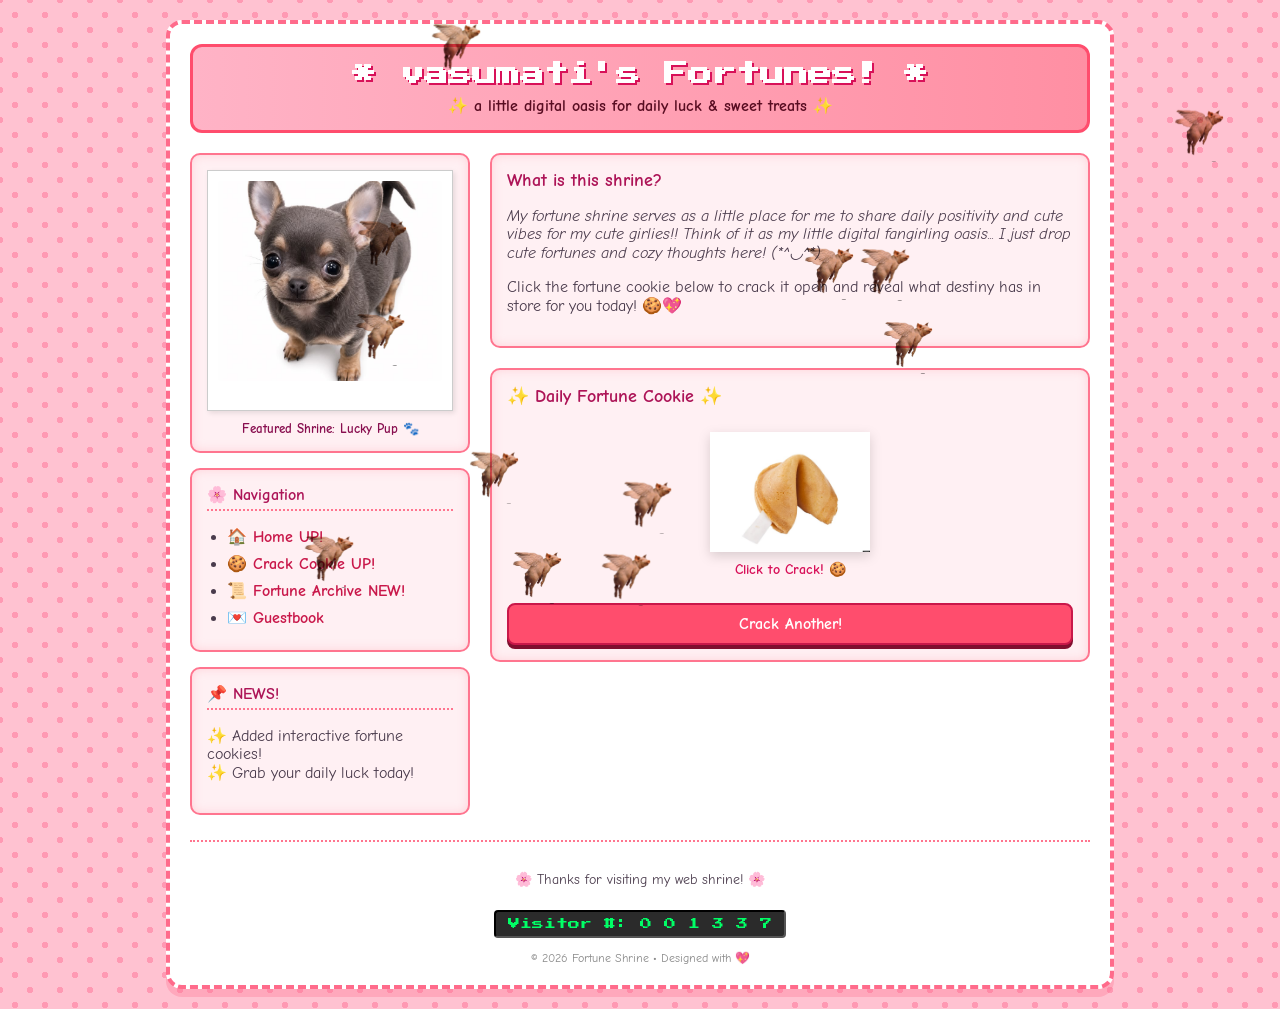
<file: index.html>
<!DOCTYPE html>
<html lang="en">
<head>
    <meta charset="UTF-8">
    <meta name="viewport" content="width=device-width, initial-scale=1.0">
    <title>~* namiisekai's Fortune Shrine *~</title>
    <link rel="stylesheet" href="style.css">
    <!-- Google Fonts for Retro/Cute look -->
    <link href="https://fonts.googleapis.com/css2?family=Comic+Neue:wght@400;700&family=Press+Start+2P&display=swap" rel="stylesheet">
</head>
<body>

    <!-- Main Outer Shrine Container -->
    <div class="shrine-wrapper">
        
        <!-- Header Banner -->
        <header class="shrine-header">
            <h1>* vasumati's Fortunes! *</h1>
            <p class="subtitle">✨ a little digital oasis for daily luck & sweet treats ✨</p>
        </header>

        <!-- Main Content Grid -->
        <div class="content-grid">
            
            <!-- Left Sidebar: Mascot & Shrine Info -->
            <aside class="sidebar">
                <div class="polaroid-box">
                    <div class="polaroid-frame">
                        <!-- You can replace this image source with your dog/mascot image file -->
                        <img src="images/download (3).jpg" alt="Mascot Dog" class="mascot-img">
                    </div>
                    <p class="polaroid-caption">Featured Shrine: Lucky Pup 🐾</p>
                </div>

                <div class="menu-box">
                    <h3>🌸 Navigation</h3>
                    <ul>
                        <li><a href="#">🏠 Home UP!</a></li>
                        <li><a href="#">🍪 Crack Cookie UP!</a></li>
                        <li><a href="#">📜 Fortune Archive NEW!</a></li>
                        <li><a href="#">💌 Guestbook</a></li>
                    </ul>
                </div>

                <div class="news-box">
                    <h3>📌 NEWS!</h3>
                    <p>✨ Added interactive fortune cookies!<br>✨ Grab your daily luck today!</p>
                </div>
            </aside>

            <!-- Right Main Area: Interactive Fortune Cookie -->
            <main class="main-shrine">
                
                <!-- Info Section -->
                <section class="info-card">
                    <h2>What is this shrine?</h2>
                    <p  class="cute-cursive">
                        My fortune shrine serves as a little place for me to share daily positivity and cute vibes for my cute girlies!! 
                        Think of it as my little digital fangirling oasis... I just drop cute fortunes and cozy thoughts here! (*^◡^*)
                    </p>
                    <p>
                        Click the fortune cookie below to crack it open and reveal what destiny has in store for you today! 🍪💖
                    </p>
                </section>

                <!-- Interactive Cookie Machine -->
                <section class="cookie-machine">
                    <h2>✨ Daily Fortune Cookie ✨</h2>
                    
                    <div class="cookie-container" onclick="crackCookie()">
                        <!-- You can replace this with your cookie image file -->
                        <img id="cookieImage" src="images/download (4).jpg"  alt="Fortune Cookie" class="cookie-graphic">
                        <div class="click-prompt">Click to Crack! 🍪</div>
                    </div>

                    <!-- Fortune Slip Result Box -->
                    <div id="fortuneResult" class="fortune-slip hidden">
                        <p class="fortune-title">📜 Your Lucky Slip:</p>
                        <p id="fortuneText" class="fortune-text"></p>
                    </div>

                    <button class="retro-btn" onclick="crackCookie()">Crack Another!</button>
                </section>

            </main>
        </div>

        <!-- Footer / Visitor Counter -->
        <footer class="shrine-footer">
            <p>🌸 Thanks for visiting my web shrine! 🌸</p>
            <div class="visitor-counter">
                <span>Visitor #:</span> 
                <span class="counter-digits">0 0 1 3 3 7</span>
            </div>
            <p class="copyright">© 2026 Fortune Shrine • Designed with 💖</p>
        </footer>

    </div>

    <!-- JavaScript for Cookie Cracking Action -->
    <script>
        const fortunes = [
            "A sweet surprise is heading your way before the week ends! 🌸",
            "Your boyfriend is gay ✨",
            "god is with you toddday ... go slay baddie! 🍪",
            "no one loves you its over",
            "Good luck, good vibes, and endless happiness are yours today yuhhhh💖",
            "your crush doesn't like you ⭐",
            " your old as fuck bitch its overrrrr🐕"
        ];

        function crackCookie() {
            const cookieImg = document.getElementById('cookieImage');
            const resultBox = document.getElementById('fortuneResult');
            const fortuneText = document.getElementById('fortuneText');

            // Add a little wobble animation effect
            cookieImg.style.transform = "scale(0.9) rotate(-10deg)";
            setTimeout(() => {
                cookieImg.style.transform = "scale(1) rotate(0deg)";
            }, 150);

            // Pick a random fortune
            const randomFortune = fortunes[Math.floor(Math.random() * fortunes.length)];
            
            // Show result
            fortuneText.innerHTML = randomFortune;
            resultBox.classList.remove('hidden');
        }
    </script>
    <script>
    // Function to create many floating pigs on load
    window.addEventListener('DOMContentLoaded', () => {
        const totalPigs = 12; // Change this number if you want more or fewer pigs!
        
        for (let i = 0; i < totalPigs; i++) {
            const pig = document.createElement('img');
            
            // Replace 'download (3).jpg' with a dedicated pig image file name if you have one, 
            // or use your current mascot image for now!
            pig.src = 'images/download (5).jpg'; 
            pig.classList.add('floating-pig');
            
            // Randomly scatter them across the screen width and height
            const randomX = Math.random() * window.innerWidth;
            const randomY = Math.random() * window.innerHeight;
            
            pig.style.left = randomX + 'px';
            pig.style.top = randomY + 'px';
            
            // Give each pig a slightly different animation speed so they don't move in sync
            pig.style.animationDuration = (4 + Math.random() * 4) + 's';
            
            document.body.appendChild(pig);
        }
    });
</script>
</body>
</html>
</file>
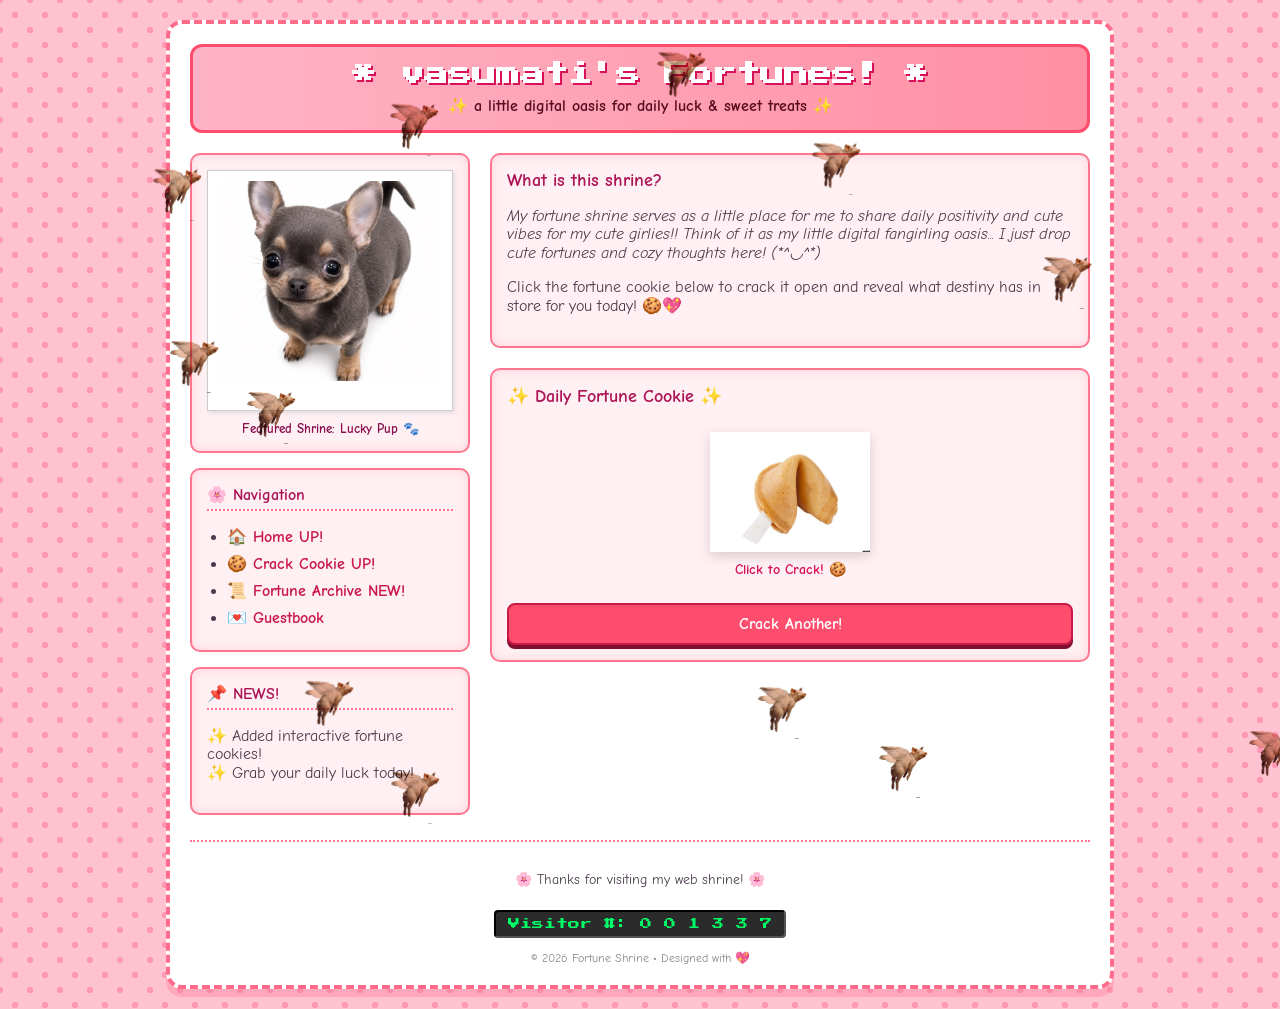
<file: images/index.html>
<!DOCTYPE html>
<html lang="en">
<head>
    <meta charset="UTF-8">
    <meta name="viewport" content="width=device-width, initial-scale=1.0">
    <title>~* namiisekai's Fortune Shrine *~</title>
    <link rel="stylesheet" href="style.css">
    <!-- Google Fonts for Retro/Cute look -->
    <link href="https://fonts.googleapis.com/css2?family=Comic+Neue:wght@400;700&family=Press+Start+2P&display=swap" rel="stylesheet">
</head>
<body>

    <!-- Main Outer Shrine Container -->
    <div class="shrine-wrapper">
        
        <!-- Header Banner -->
        <header class="shrine-header">
            <h1>* vasumati's Fortunes! *</h1>
            <p class="subtitle">✨ a little digital oasis for daily luck & sweet treats ✨</p>
        </header>

        <!-- Main Content Grid -->
        <div class="content-grid">
            
            <!-- Left Sidebar: Mascot & Shrine Info -->
            <aside class="sidebar">
                <div class="polaroid-box">
                    <div class="polaroid-frame">
                        <!-- You can replace this image source with your dog/mascot image file -->
                        <img src="download (3).jpg" alt="Mascot Dog" class="mascot-img">
                    </div>
                    <p class="polaroid-caption">Featured Shrine: Lucky Pup 🐾</p>
                </div>

                <div class="menu-box">
                    <h3>🌸 Navigation</h3>
                    <ul>
                        <li><a href="#">🏠 Home UP!</a></li>
                        <li><a href="#">🍪 Crack Cookie UP!</a></li>
                        <li><a href="#">📜 Fortune Archive NEW!</a></li>
                        <li><a href="#">💌 Guestbook</a></li>
                    </ul>
                </div>

                <div class="news-box">
                    <h3>📌 NEWS!</h3>
                    <p>✨ Added interactive fortune cookies!<br>✨ Grab your daily luck today!</p>
                </div>
            </aside>

            <!-- Right Main Area: Interactive Fortune Cookie -->
            <main class="main-shrine">
                
                <!-- Info Section -->
                <section class="info-card">
                    <h2>What is this shrine?</h2>
                    <p  class="cute-cursive">
                        My fortune shrine serves as a little place for me to share daily positivity and cute vibes for my cute girlies!! 
                        Think of it as my little digital fangirling oasis... I just drop cute fortunes and cozy thoughts here! (*^◡^*)
                    </p>
                    <p>
                        Click the fortune cookie below to crack it open and reveal what destiny has in store for you today! 🍪💖
                    </p>
                </section>

                <!-- Interactive Cookie Machine -->
                <section class="cookie-machine">
                    <h2>✨ Daily Fortune Cookie ✨</h2>
                    
                    <div class="cookie-container" onclick="crackCookie()">
                        <!-- You can replace this with your cookie image file -->
                        <img id="cookieImage" src="download (4).jpg"  alt="Fortune Cookie" class="cookie-graphic">
                        <div class="click-prompt">Click to Crack! 🍪</div>
                    </div>

                    <!-- Fortune Slip Result Box -->
                    <div id="fortuneResult" class="fortune-slip hidden">
                        <p class="fortune-title">📜 Your Lucky Slip:</p>
                        <p id="fortuneText" class="fortune-text"></p>
                    </div>

                    <button class="retro-btn" onclick="crackCookie()">Crack Another!</button>
                </section>

            </main>
        </div>

        <!-- Footer / Visitor Counter -->
        <footer class="shrine-footer">
            <p>🌸 Thanks for visiting my web shrine! 🌸</p>
            <div class="visitor-counter">
                <span>Visitor #:</span> 
                <span class="counter-digits">0 0 1 3 3 7</span>
            </div>
            <p class="copyright">© 2026 Fortune Shrine • Designed with 💖</p>
        </footer>

    </div>

    <!-- JavaScript for Cookie Cracking Action -->
    <script>
        const fortunes = [
            "A sweet surprise is heading your way before the week ends! 🌸",
            "Your boyfriend is gay ✨",
            "god is with you toddday ... go slay baddie! 🍪",
            "no one loves you its over",
            "Good luck, good vibes, and endless happiness are yours today yuhhhh💖",
            "your crush doesn't like you ⭐",
            " your old as fuck bitch its overrrrr🐕"
        ];

        function crackCookie() {
            const cookieImg = document.getElementById('cookieImage');
            const resultBox = document.getElementById('fortuneResult');
            const fortuneText = document.getElementById('fortuneText');

            // Add a little wobble animation effect
            cookieImg.style.transform = "scale(0.9) rotate(-10deg)";
            setTimeout(() => {
                cookieImg.style.transform = "scale(1) rotate(0deg)";
            }, 150);

            // Pick a random fortune
            const randomFortune = fortunes[Math.floor(Math.random() * fortunes.length)];
            
            // Show result
            fortuneText.innerHTML = randomFortune;
            resultBox.classList.remove('hidden');
        }
    </script>
    <script>
    // Function to create many floating pigs on load
    window.addEventListener('DOMContentLoaded', () => {
        const totalPigs = 12; // Change this number if you want more or fewer pigs!
        
        for (let i = 0; i < totalPigs; i++) {
            const pig = document.createElement('img');
            
            // Replace 'download (3).jpg' with a dedicated pig image file name if you have one, 
            // or use your current mascot image for now!
            pig.src = 'download (5).jpg'; 
            pig.classList.add('floating-pig');
            
            // Randomly scatter them across the screen width and height
            const randomX = Math.random() * window.innerWidth;
            const randomY = Math.random() * window.innerHeight;
            
            pig.style.left = randomX + 'px';
            pig.style.top = randomY + 'px';
            
            // Give each pig a slightly different animation speed so they don't move in sync
            pig.style.animationDuration = (4 + Math.random() * 4) + 's';
            
            document.body.appendChild(pig);
        }
    });
</script>
</body>
</html>
</file>
<file: style.css>
/* Y2K Pastel Pink Shrine Theme */
body {
    background-color: #ffc2d1;
    /* Repeating heart background pattern simulation */
    background-image: radial-gradient(#ff99b3 15%, transparent 16%), radial-gradient(#ff99b3 15%, transparent 16%);
    background-size: 30px 30px;
    background-position: 0 0, 15px 15px;
    font-family: 'Comic Neue', cursive, sans-serif;
    color: #4a3b4c;
    margin: 0;
    padding: 20px;
}

/* Outer Wrapper Box with Double Retro Border */
.shrine-wrapper {
    max-width: 900px;
    margin: 0 auto;
    background: #ffffff;
    border: 4px dashed #ff6b8b;
    border-radius: 16px;
    padding: 20px;
    box-shadow: 0 8px 0 rgba(255, 107, 139, 0.3);
}

/* Header */
.shrine-header {
    text-align: center;
    background: linear-gradient(to right, #ffb3c6, #ff8fa3);
    border: 3px solid #ff4d6d;
    border-radius: 12px;
    padding: 15px;
    margin-bottom: 20px;
}

.shrine-header h1 {
    font-family: 'Press Start 2P', monospace;
    color: #ffffff;
    font-size: 24px;
    text-shadow: 2px 2px #d81159;
    margin: 0 0 10px 0;
}

.subtitle {
    margin: 0;
    font-size: 16px;
    font-weight: bold;
    color: #590d22;
}

/* Layout Grid */
.content-grid {
    display: flex;
    gap: 20px;
}

@media (max-width: 768px) {
    .content-grid {
        flex-direction: column;
    }
}

/* Sidebar */
.sidebar {
    width: 280px;
    flex-shrink: 0;
    display: flex;
    flex-direction: column;
    gap: 15px;
}

.polaroid-box, .menu-box, .news-box, .info-card, .cookie-machine {
    background: #fff0f3;
    border: 2px solid #ff758f;
    border-radius: 10px;
    padding: 15px;
    box-shadow: inset 0 0 10px rgba(255, 182, 193, 0.5);
}

.polaroid-frame {
    background: #ffffff;
    padding: 10px 10px 25px 10px;
    border: 1px solid #ccc;
    box-shadow: 2px 2px 5px rgba(0,0,0,0.1);
    text-align: center;
}

.mascot-img {
    width: 100%;
    max-height: 200px;
    object-fit: cover;
    border-radius: 4px;
}

.polaroid-caption {
    text-align: center;
    font-size: 13px;
    font-weight: bold;
    margin: 10px 0 0 0;
    color: #880e4f;
}

/* Menu & News boxes */
.menu-box h3, .news-box h3 {
    margin-top: 0;
    font-size: 16px;
    color: #ad1457;
    border-bottom: 2px dotted #ff758f;
    padding-bottom: 5px;
}

.menu-box ul {
    margin: 0;
    padding-left: 20px;
}

.menu-box li {
    margin-bottom: 8px;
}

.menu-box a {
    color: #c9184a;
    text-decoration: none;
    font-weight: bold;
}

.menu-box a:hover {
    text-decoration: underline;
    color: #ff4d6d;
}

/* Main Content Area */
.main-shrine {
    flex-grow: 1;
    display: flex;
    flex-direction: column;
    gap: 20px;
}

.info-card h2, .cookie-machine h2 {
    margin-top: 0;
    color: #ad1457;
    font-size: 18px;
}

/* Cookie Machine */
.cookie-container {
    text-align: center;
    cursor: pointer;
    padding: 10px;
    transition: transform 0.2s ease;
}

.cookie-container:hover {
    transform: scale(1.03);
}

.cookie-graphic {
    width: 160px;
    height: auto;
    filter: drop-shadow(0 4px 6px rgba(0,0,0,0.15));
    transition: transform 0.15s ease;
}

.click-prompt {
    font-size: 14px;
    font-weight: bold;
    color: #d81159;
    margin-top: 5px;
}

/* Fortune Slip */
.fortune-slip {
    background: #fffff0;
    border: 2px dashed #ffb703;
    padding: 15px;
    border-radius: 8px;
    text-align: center;
    margin-top: 15px;
    box-shadow: 0 4px 10px rgba(0,0,0,0.05);
}

.fortune-slip.hidden {
    display: none;
}

.fortune-title {
    font-weight: bold;
    color: #fb8500;
    margin: 0 0 5px 0;
}

.fortune-text {
    font-size: 16px;
    color: #333333;
    margin: 0;
}

/* Retro Button */
.retro-btn {
    display: block;
    width: 100%;
    margin-top: 15px;
    background: #ff4d6d;
    color: white;
    border: 2px solid #c9184a;
    padding: 10px;
    font-family: 'Comic Neue', cursive, sans-serif;
    font-size: 16px;
    font-weight: bold;
    border-radius: 8px;
    cursor: pointer;
    box-shadow: 0 4px 0 #800f2f;
    transition: all 0.1s ease;
}

.retro-btn:active {
    transform: translateY(3px);
    box-shadow: 0 1px 0 #800f2f;
}

/* Footer */
.shrine-footer {
    text-align: center;
    margin-top: 25px;
    padding-top: 15px;
    border-top: 2px dotted #ff758f;
    font-size: 14px;
}

.visitor-counter {
    display: inline-block;
    background: #2b2b2b;
    color: #00ff66;
    font-family: 'Press Start 2P', monospace;
    font-size: 12px;
    padding: 6px 12px;
    border-radius: 4px;
    margin: 8px 0;
    border: 2px inset #555;
}

.copyright {
    color: #888;
    font-size: 12px;
    margin: 5px 0 0 0;
}

.cute-cursive {
    font-family: 'comic neue',cursive, sans-serif;
    font-style: italic;
}

.floating-pig {
    position: fixed;
    width: 60px; /* Adjust size as needed */
    height: auto;
    pointer-events: none; /* Lets users click right through them */
    animation: floatAround 8s ease-in-out infinite alternate;
    z-index: 9999;
    
    /* add this to make the white background dissappear! */
    mix-blend-mode: multiply;
}

@keyframes floatAround {
    0% {
        transform: translateY(0px) rotate(0deg);
    }
    100% {
        transform: translateY(-40px) rotate(10deg);
    }
}
</file>
<file: images/style.css>
/* Y2K Pastel Pink Shrine Theme */
body {
    background-color: #ffc2d1;
    /* Repeating heart background pattern simulation */
    background-image: radial-gradient(#ff99b3 15%, transparent 16%), radial-gradient(#ff99b3 15%, transparent 16%);
    background-size: 30px 30px;
    background-position: 0 0, 15px 15px;
    font-family: 'Comic Neue', cursive, sans-serif;
    color: #4a3b4c;
    margin: 0;
    padding: 20px;
}

/* Outer Wrapper Box with Double Retro Border */
.shrine-wrapper {
    max-width: 900px;
    margin: 0 auto;
    background: #ffffff;
    border: 4px dashed #ff6b8b;
    border-radius: 16px;
    padding: 20px;
    box-shadow: 0 8px 0 rgba(255, 107, 139, 0.3);
}

/* Header */
.shrine-header {
    text-align: center;
    background: linear-gradient(to right, #ffb3c6, #ff8fa3);
    border: 3px solid #ff4d6d;
    border-radius: 12px;
    padding: 15px;
    margin-bottom: 20px;
}

.shrine-header h1 {
    font-family: 'Press Start 2P', monospace;
    color: #ffffff;
    font-size: 24px;
    text-shadow: 2px 2px #d81159;
    margin: 0 0 10px 0;
}

.subtitle {
    margin: 0;
    font-size: 16px;
    font-weight: bold;
    color: #590d22;
}

/* Layout Grid */
.content-grid {
    display: flex;
    gap: 20px;
}

@media (max-width: 768px) {
    .content-grid {
        flex-direction: column;
    }
}

/* Sidebar */
.sidebar {
    width: 280px;
    flex-shrink: 0;
    display: flex;
    flex-direction: column;
    gap: 15px;
}

.polaroid-box, .menu-box, .news-box, .info-card, .cookie-machine {
    background: #fff0f3;
    border: 2px solid #ff758f;
    border-radius: 10px;
    padding: 15px;
    box-shadow: inset 0 0 10px rgba(255, 182, 193, 0.5);
}

.polaroid-frame {
    background: #ffffff;
    padding: 10px 10px 25px 10px;
    border: 1px solid #ccc;
    box-shadow: 2px 2px 5px rgba(0,0,0,0.1);
    text-align: center;
}

.mascot-img {
    width: 100%;
    max-height: 200px;
    object-fit: cover;
    border-radius: 4px;
}

.polaroid-caption {
    text-align: center;
    font-size: 13px;
    font-weight: bold;
    margin: 10px 0 0 0;
    color: #880e4f;
}

/* Menu & News boxes */
.menu-box h3, .news-box h3 {
    margin-top: 0;
    font-size: 16px;
    color: #ad1457;
    border-bottom: 2px dotted #ff758f;
    padding-bottom: 5px;
}

.menu-box ul {
    margin: 0;
    padding-left: 20px;
}

.menu-box li {
    margin-bottom: 8px;
}

.menu-box a {
    color: #c9184a;
    text-decoration: none;
    font-weight: bold;
}

.menu-box a:hover {
    text-decoration: underline;
    color: #ff4d6d;
}

/* Main Content Area */
.main-shrine {
    flex-grow: 1;
    display: flex;
    flex-direction: column;
    gap: 20px;
}

.info-card h2, .cookie-machine h2 {
    margin-top: 0;
    color: #ad1457;
    font-size: 18px;
}

/* Cookie Machine */
.cookie-container {
    text-align: center;
    cursor: pointer;
    padding: 10px;
    transition: transform 0.2s ease;
}

.cookie-container:hover {
    transform: scale(1.03);
}

.cookie-graphic {
    width: 160px;
    height: auto;
    filter: drop-shadow(0 4px 6px rgba(0,0,0,0.15));
    transition: transform 0.15s ease;
}

.click-prompt {
    font-size: 14px;
    font-weight: bold;
    color: #d81159;
    margin-top: 5px;
}

/* Fortune Slip */
.fortune-slip {
    background: #fffff0;
    border: 2px dashed #ffb703;
    padding: 15px;
    border-radius: 8px;
    text-align: center;
    margin-top: 15px;
    box-shadow: 0 4px 10px rgba(0,0,0,0.05);
}

.fortune-slip.hidden {
    display: none;
}

.fortune-title {
    font-weight: bold;
    color: #fb8500;
    margin: 0 0 5px 0;
}

.fortune-text {
    font-size: 16px;
    color: #333333;
    margin: 0;
}

/* Retro Button */
.retro-btn {
    display: block;
    width: 100%;
    margin-top: 15px;
    background: #ff4d6d;
    color: white;
    border: 2px solid #c9184a;
    padding: 10px;
    font-family: 'Comic Neue', cursive, sans-serif;
    font-size: 16px;
    font-weight: bold;
    border-radius: 8px;
    cursor: pointer;
    box-shadow: 0 4px 0 #800f2f;
    transition: all 0.1s ease;
}

.retro-btn:active {
    transform: translateY(3px);
    box-shadow: 0 1px 0 #800f2f;
}

/* Footer */
.shrine-footer {
    text-align: center;
    margin-top: 25px;
    padding-top: 15px;
    border-top: 2px dotted #ff758f;
    font-size: 14px;
}

.visitor-counter {
    display: inline-block;
    background: #2b2b2b;
    color: #00ff66;
    font-family: 'Press Start 2P', monospace;
    font-size: 12px;
    padding: 6px 12px;
    border-radius: 4px;
    margin: 8px 0;
    border: 2px inset #555;
}

.copyright {
    color: #888;
    font-size: 12px;
    margin: 5px 0 0 0;
}

.cute-cursive {
    font-family: 'comic neue',cursive, sans-serif;
    font-style: italic;
}

.floating-pig {
    position: fixed;
    width: 60px; /* Adjust size as needed */
    height: auto;
    pointer-events: none; /* Lets users click right through them */
    animation: floatAround 8s ease-in-out infinite alternate;
    z-index: 9999;
    
    /* add this to make the white background dissappear! */
    mix-blend-mode: multiply;
}

@keyframes floatAround {
    0% {
        transform: translateY(0px) rotate(0deg);
    }
    100% {
        transform: translateY(-40px) rotate(10deg);
    }
}
</file>
